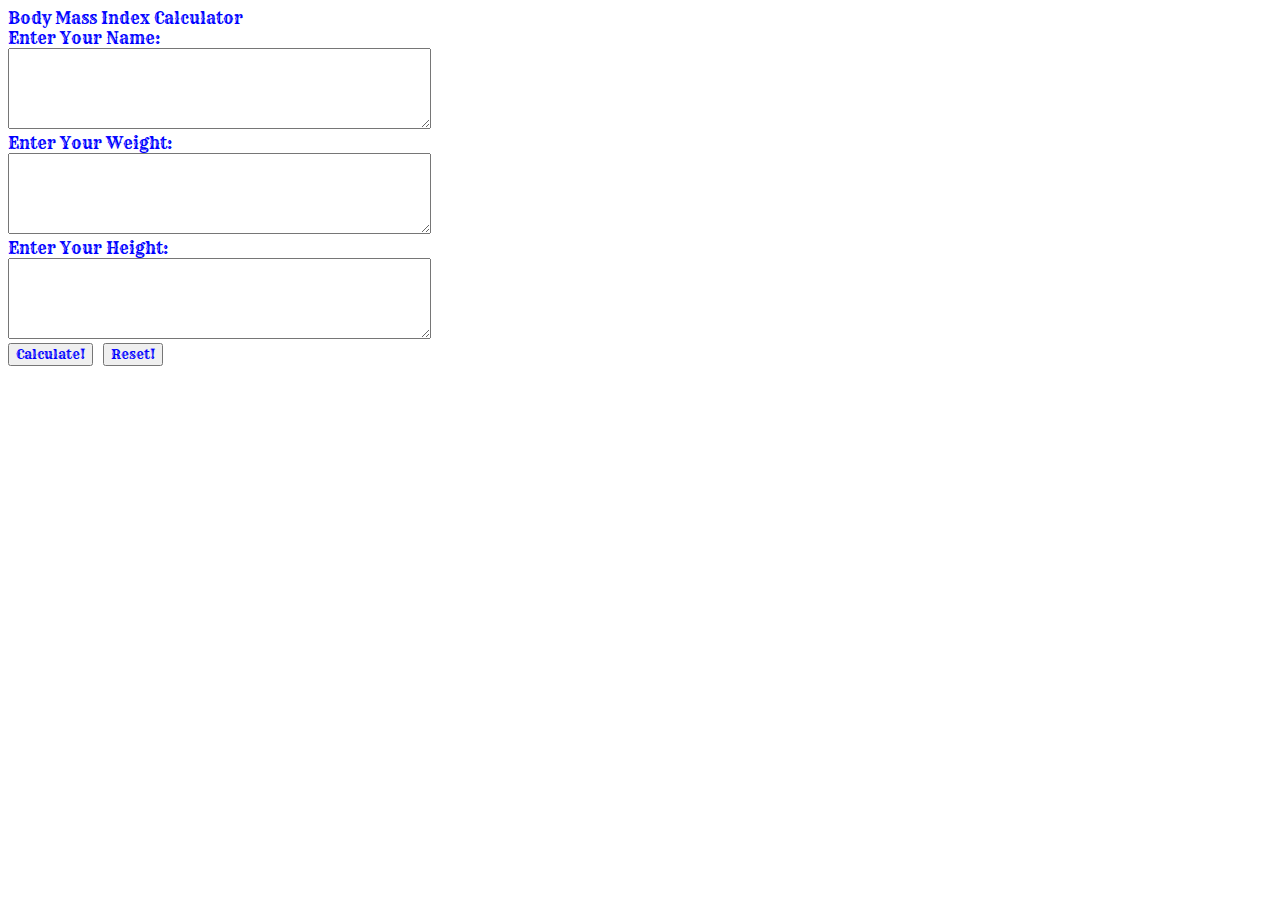
<file: index.html>
<!DOCTYPE html>
<html lang="en">

<head>
    <meta charset="UTF-8">
    <meta name="viewport" content="width=device-width, initial-scale=1.0">
    <meta http-equiv="X-UA-Compatible" content="ie=edge">
    <link rel="stylesheet" type="text/css" href="/css/bodyMassIndexWidget.css">
    <link href="/tests/bodyMassIndexWidget.tests.js">
    <style>
        @import url('https://fonts.googleapis.com/css?family=Anton|Baloo|Bangers|Barlow+Condensed|Ceviche+One|Lilita+One|Luckiest+Guy|Noto+Sans+SC|Pacifico|Permanent+Marker|Racing+Sans+One|Rajdhani|Ropa+Sans|Rye|Secular+One|Sigmar+One|Tangerine|Zhi+Mang+Xing&display=swap');
    </style>
    <title>Document</title>
</head>

<body>
    <div class="heading">Body Mass Index Calculator</div>
    <div class="nameEntry">Enter Your Name:</div>
    <div class="nameRow"><textarea class="nameInput" cols="50px" rows="5px" value=""></textarea></div>
    <div class="weightEntry">Enter Your Weight:</div>
    <div class="weightRow"><textarea class="weightInput" cols="50px" rows="5px" value=""></textarea></div>
    <div class="heightEntry">Enter Your Height:</div>
    <div class="heightRow"><textarea class="heightInput" cols="50px" rows="5px" value=""></textarea></div>

    <div class="buttonsRow"><button class="calculateButton">Calculate!</button><button
            class="resetButton">Reset!</button></div>

    <div class="displayRow"><span class="display"></span></div>

    <script src="js/bodyMassIndexWidget.js"></script>
    <script src="js/bodyMassIndexWidget.dom.js"></script>
</body>

</html>
</file>
<file: css/bodyMassIndexWidget.css>
html {
    font-family: "Rye", cursive;    
    color: blue;
}

.heading {
    font-family: "Rye", cursive;    
    color: blue;
}

.nameEntry {
    font-family: "Rye", cursive;    
    color: blue;
}

.nameRow {
    font-family: "Rye", cursive;    
    color: blue;
}

.weightEntry {
    font-family: "Rye", cursive;    
    color: blue;
}

.weightRow {
    font-family: "Rye", cursive;    
    color: blue;
}

.heightEntry {
    font-family: "Rye", cursive;    
    color: blue;
}

.heightRow {
    font-family: "Rye", cursive;    
    color: blue;
}

.buttonsRow {
    font-family: "Rye", cursive;    
    color: blue;
}

.calculateButton {
    font-family: "Rye", cursive;    
    color: blue;
}

.resetButton {
    font-family: "Rye", cursive;    
    color: blue;
    margin-left: 10px;
}
</file>
